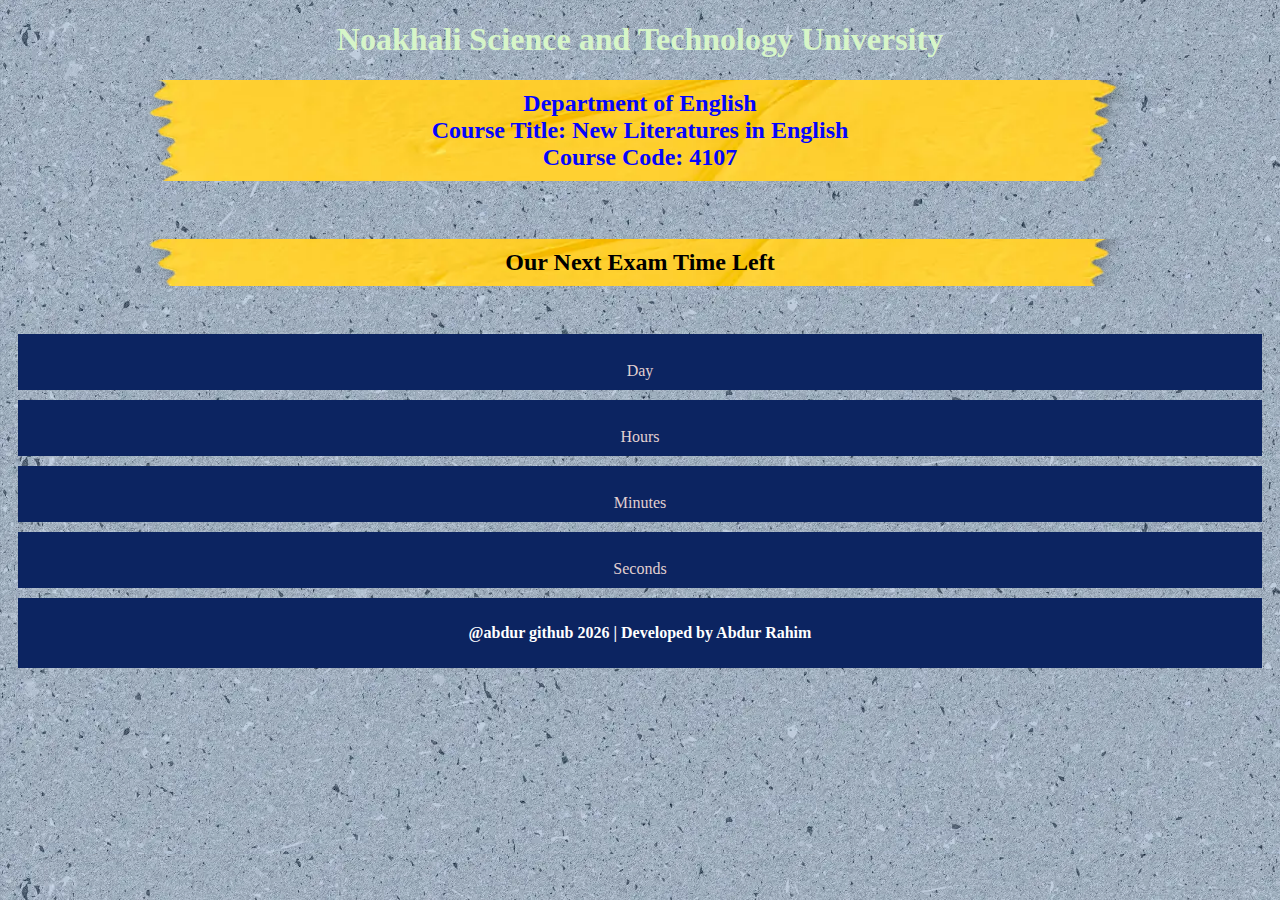
<file: index.html>
<!DOCTYPE html>
<html lang="en">

<head>
  <meta charset="UTF-8" />
  <meta http-equiv="X-UA-Compatible" content="IE=edge" />
  <meta name="viewport" content="width=device-width, initial-scale=1.0" />
  <title>Our Exam</title>

  <!-- Custom CSS -->
  <link rel="stylesheet" href="style.css">

  <!-- Bootstrap -->
  <link href="https://cdn.jsdelivr.net/npm/bootstrap@5.0.2/dist/css/bootstrap.min.css" rel="stylesheet"
    integrity="sha384-EVSTQN3/azprG1Anm3QDgpJLIm9Nao0Yz1ztcQTwFspd3yD65VohhpuuCOmLASjC" crossorigin="anonymous" />
</head>

<body>
  <!-- Exam Title -->
  <h1 class="mt-2">Noakhali Science and Technology University
    <h2 class="depart mt-5">Department of English <br> Course Title: New Literatures in English <br />
      Course Code: 4107</h2>
  </h1>
  <br />


  <!-- Time to Left -->

  <h2 class="course">
    Our Next Exam Time Left
  </h2>
  <br />

  <div class="container">
    <div class="row fs-3">

      <!-- Days -->
      <div class="col shadow color">
        <div>
          <span class="day"></span><br />
          Day
        </div>
      </div>

      <!-- Hours -->
      <div class="col shadow color">
        <div>
          <span class="hours"></span><br />
          Hours
        </div>
      </div>

      <!-- Minutes -->
      <div class="col shadow color">
        <div>
          <span class="minutes"></span><br />
          Minutes
        </div>
      </div>

      <!-- Seconds -->
      <div class="col shadow color">
        <div>
          <span class="seconds"></span><br />
          Seconds
        </div>
      </div>
    </div>
  </div>

  <!-- Footer -->
  <div class="container mt-5">
    <div class="row ">
      <div class="col shadow"" style=" background-color: #0c2461; color:white; margin:10px; padding: 5px;">
        <div>
          <h4>@abdur github <span id="year">2020</span> | Developed by Abdur Rahim</h4>
        </div>
      </div>
    </div>
  </div>


  <!-- Custom JS -->
  <script src="time.js"></script>

  <!-- Bootstrap Js -->
  <script src="https://cdn.jsdelivr.net/npm/bootstrap@5.0.2/dist/js/bootstrap.bundle.min.js"
    integrity="sha384-MrcW6ZMFYlzcLA8Nl+NtUVF0sA7MsXsP1UyJoMp4YLEuNSfAP+JcXn/tWtIaxVXM"
    crossorigin="anonymous"></script>
</body>
</html>
</file>
<file: style.css>
body {
  text-align: center;
  background: url("bg-con.png");
}
.color {
  padding: 10px;
  margin: 10px;
  background: #0c2461;
  color: rgb(225, 208, 208);
}
.color span {
  color: rgb(79, 216, 5);
}
h1, .depart {
  color: rgb(214, 245, 200);
}
.depart {
  color: rgb(5, 5, 252);
}
h2 {
  background: url("bg.png") no-repeat center;
  padding: 10px 10px;
  background-size: 1000px;
}
</file>
